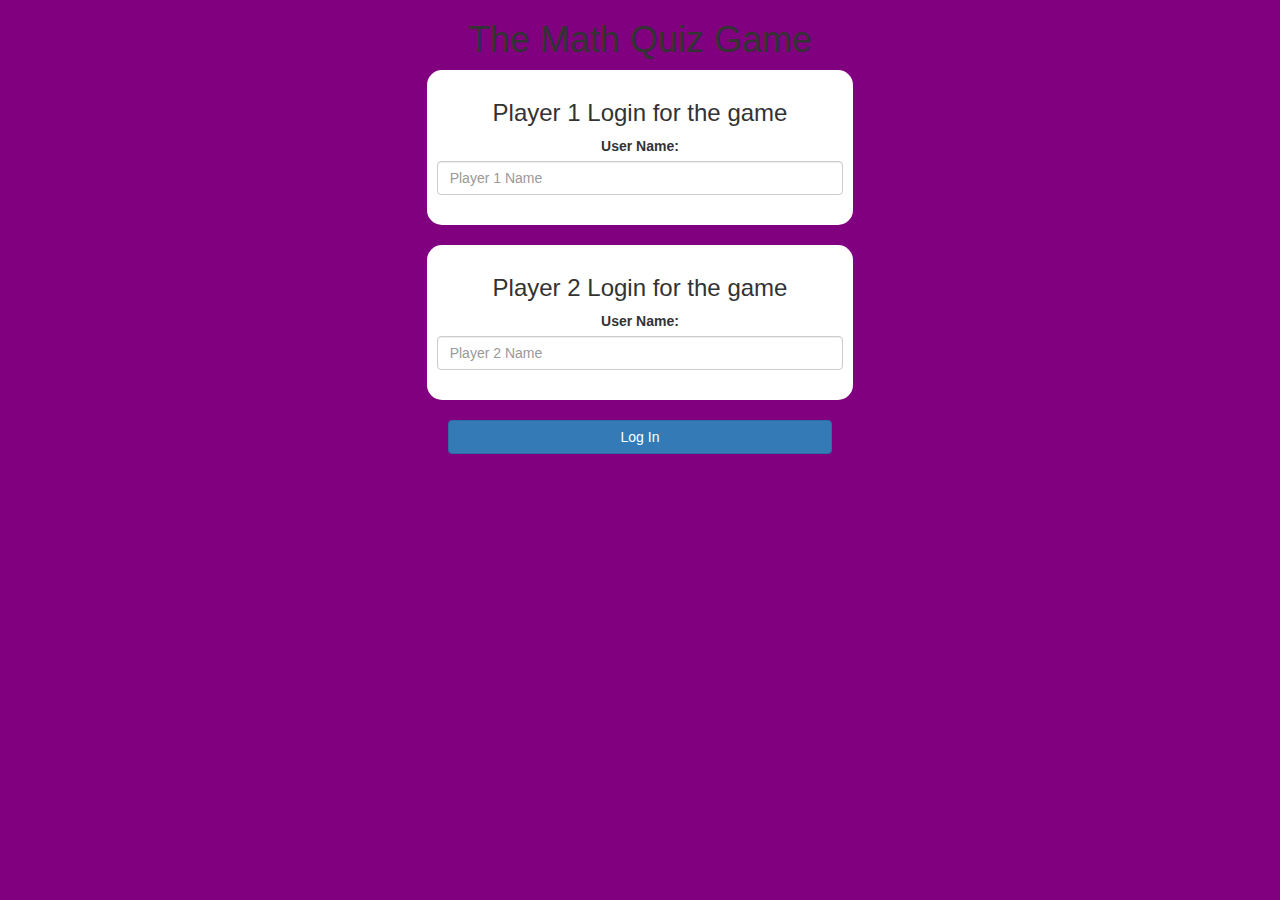
<file: index.html>
<!DOCTYPE html>
<html>
<head>
	<title>The Math Quiz Game</title>

<meta name="viewport" content="width=device-width, initial-scale=1">
<link rel="stylesheet" href="https://maxcdn.bootstrapcdn.com/bootstrap/3.4.0/css/bootstrap.min.css">
<script src="https://ajax.googleapis.com/ajax/libs/jquery/3.4.1/jquery.min.js"></script>
<script src="https://maxcdn.bootstrapcdn.com/bootstrap/3.4.0/js/bootstrap.min.js"></script>

<link rel="stylesheet" type="text/css" href="game.css">

<script src="game_login.js"></script>
</head>
<body>
	<center>
		<h1>The Math Quiz Game</h1>

<div class="col-lg-4 col-sm-8 col-xs-11 login_div1">
	<h3>Player 1 Login for the game</h3>
	<label >User Name:</label>
	<input type="text" id="player1_name_input" class="form-control" placeholder="Player 1 Name">
	<br>
</div>
<br>
<div class="col-lg-4 col-sm-8 col-xs-11 login_div2">
	<h3>Player 2 Login for the game</h3>
	<label >User Name:</label>
	<input type="text" id="player2_name_input" class="form-control" placeholder="Player 2 Name">
	 <br>
</div>
<br>
<button style="width:30%" class="btn btn-primary" onclick="addUser()">Log In</button>
</center>
</body>
</html>
</file>
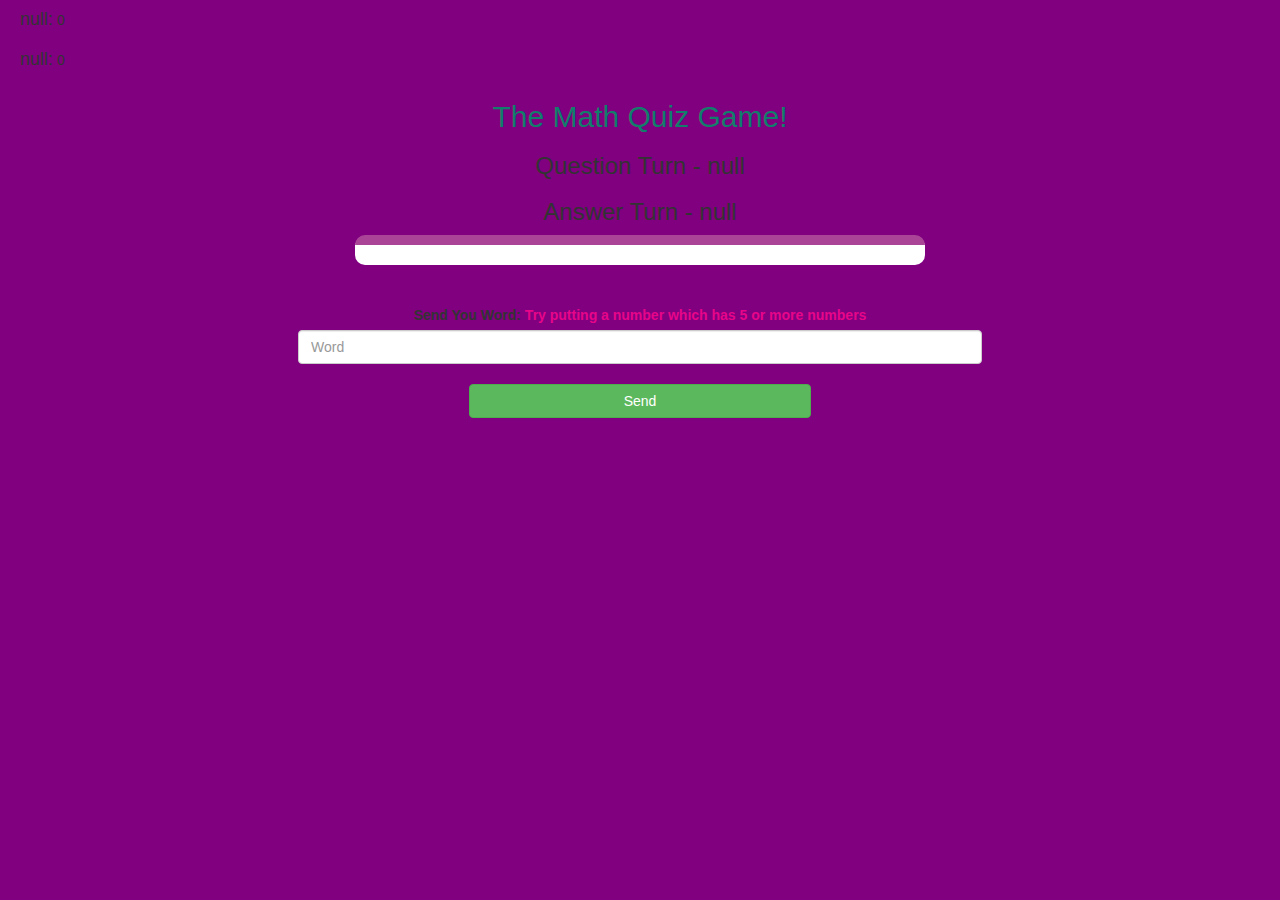
<file: game_page.html>
<!DOCTYPE html>
<html>
<head>
	<title>The Math Quiz game</title>

<meta name="viewport" content="width=device-width, initial-scale=1">
<link rel="stylesheet" href="https://maxcdn.bootstrapcdn.com/bootstrap/3.4.0/css/bootstrap.min.css">
<script src="https://ajax.googleapis.com/ajax/libs/jquery/3.4.1/jquery.min.js"></script>
<script src="https://maxcdn.bootstrapcdn.com/bootstrap/3.4.0/js/bootstrap.min.js"></script>

<link rel="stylesheet" type="text/css" href="game.css">
</head>
<body>
<h4 id="player1_name"></h4> <span id="player1_score"></span>
<br>
<h4 id="player2_name"></h4> <span id="player2_score"></span>
<div class="container">
	<center>
		<h2 style="color: rgb(17, 126, 108);">The Math Quiz Game!</h2>
         <h3 id="player_question"></h3>
		 <h3 id="player_answer"></h3>
		 <div id="output" class="col-lg-6"> </div>
		<br>
		<br>
		<label>Send You Word: <b style="color: rgb(231, 5, 137)">Try putting a number which has 5 or more numbers</b></label>
		<input type="text" id="word" class="form-control" placeholder="Word">
		<br>
         <button onclick="send()" class="btn btn-success" style="width:30%;">Send</button>
	</center>
</div>

<script src="game_page.js"></script>
</body>
</html>
</file>
<file: game.css>
body
{
	background: purple
}

	.login_div1 , .login_div2
	{
		background: white;
		padding: 10px;
		float: none;
		border-radius: 15px;
	}


#player1_name , #player2_name
{
	display: inline-block;
	margin-left: 20px;
}
#word
{
	width: 60%;
}
#word_display
{
	letter-spacing: 5px;
}
#output
{
background: white;
border-radius: 10px;
border-top: 10px solid #aa4497;
padding: 10px;
float: none;
text-align: left;
}
</file>
